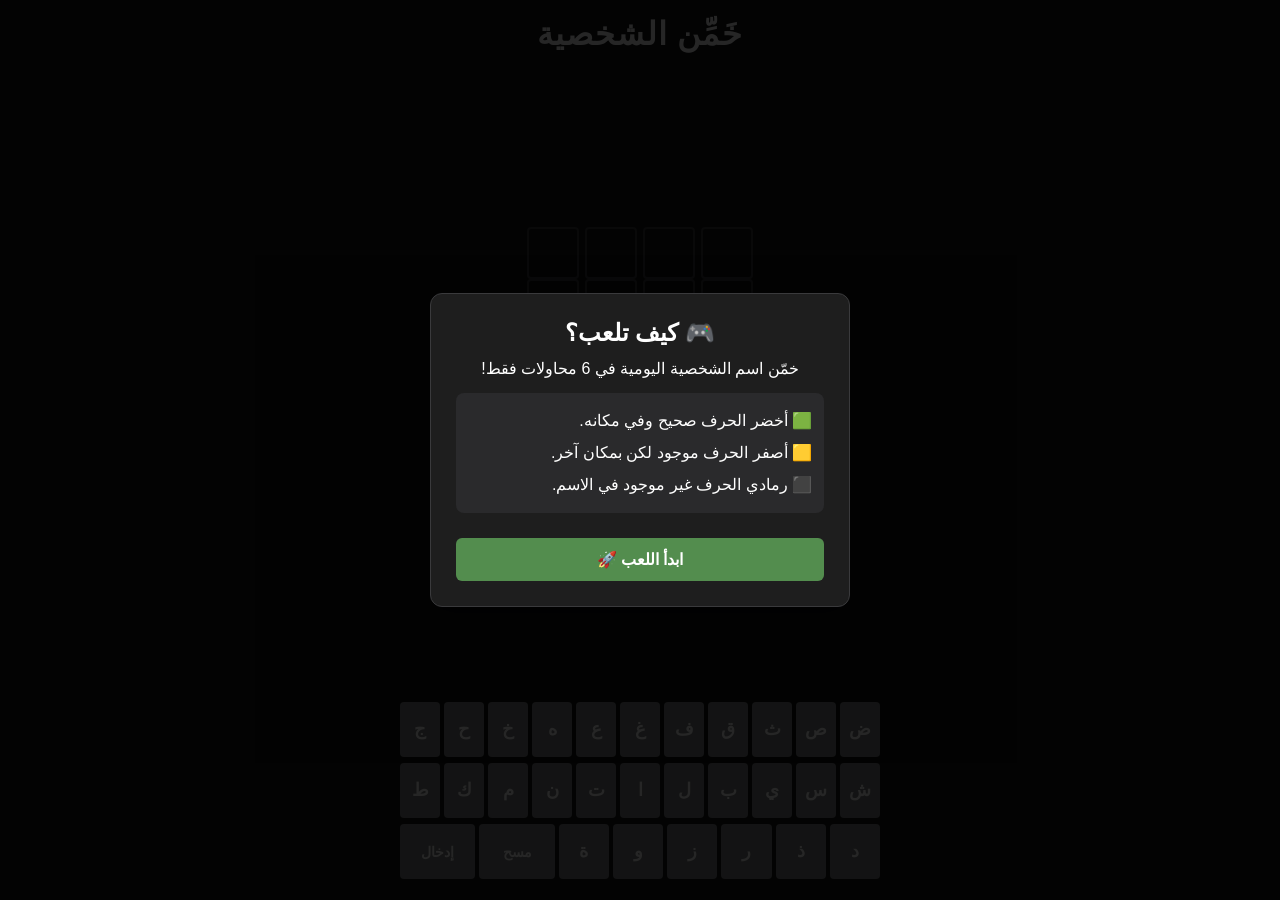
<file: index.html>
<!DOCTYPE html>
<html lang="ar" dir="rtl">
<head>
    <meta charset="UTF-8">
    <meta name="viewport" content="width=device-width, initial-scale=1.0, maximum-scale=1.0, user-scalable=no">
    <title>خَمِّن الشخصية</title>
    <link rel="stylesheet" href="style.css?v=2.0">
</head>
<body>

    <div class="game-container">
        <header>
            <h1>خَمِّن الشخصية</h1>
        </header>

        <!-- شبكة المربعات -->
        <main id="board-container">
            <div id="board"></div>
        </main>

        <!-- لوحة المفاتيح -->
        <div id="keyboard-container">
            <div id="keyboard"></div>
        </div>
    </div>

    <!-- 1️⃣ نافذة الشرح (بداية اللعبة) -->
    <div id="instructions-modal" class="modal">
        <div class="modal-content">
            <h2>🎮 كيف تلعب؟</h2>
            <p>خمّن اسم الشخصية اليومية في 6 محاولات فقط!</p>
            <div class="rules-list">
                <p><span class="badge green">🟩 أخضر</span> الحرف صحيح وفي مكانه.</p>
                <p><span class="badge yellow">🟨 أصفر</span> الحرف موجود لكن بمكان آخر.</p>
                <p><span class="badge gray">⬛ رمادي</span> الحرف غير موجود في الاسم.</p>
            </div>
            <button class="btn" onclick="closeInstructions()">ابدأ اللعب 🚀</button>
        </div>
    </div>

    <!-- 2️⃣ نافذة الفوز (القصة) -->
    <div id="story-modal" class="modal" style="display: none;">
        <div class="modal-content">
            <h2 id="character-name"></h2>
            <p id="character-story" class="story-text"></p>
            <button class="btn" onclick="document.getElementById('story-modal').style.display='none'">إغلاق</button>
        </div>
    </div>

    <!-- 3️⃣ نافذة الخسارة (الكلمة فقط) -->
    <div id="lose-modal" class="modal" style="display: none;">
        <div class="modal-content">
            <h2>انتهت المحاولات! ⏳</h2>
            <p>الكلمة الصحيحة لليوم كانت:</p>
            <h1 id="correct-word-display" class="highlight-word"></h1>
            <p>حاول مرة أخرى غداً مع شخصية جديدة!</p>
            <button class="btn" onclick="document.getElementById('lose-modal').style.display='none'">إغلاق</button>
        </div>
    </div>

    <script src="script.js?v=2.0"></script>
</body>
</html>
</file>
<file: style.css>
* {
    box-sizing: border-box;
    margin: 0;
    padding: 0;
    font-family: 'Segoe UI', Tahoma, Geneva, Verdana, sans-serif;
}

body {
    background-color: #121213;
    color: #ffffff;
    display: flex;
    justify-content: center;
    align-items: center;
    min-height: 100vh;
    direction: rtl;
}

.game-container {
    width: 100%;
    max-width: 500px;
    height: 100vh;
    display: flex;
    flex-direction: column;
    justify-content: space-between;
    align-items: center;
    padding: 15px 10px;
}

header h1 {
    font-size: 2rem;
    font-weight: bold;
    letter-spacing: 1px;
    margin-bottom: 10px;
    text-align: center;
}

/* شبكة اللعب */
#board-container {
    display: flex;
    justify-content: center;
    align-items: center;
    flex-grow: 1;
    width: 100%;
}

.board {
    display: flex;
    flex-direction: column;
    gap: 6px;
    align-items: center;
}

.row {
    display: flex;
    gap: 6px;
    justify-content: center;
}

.tile {
    width: 52px;
    height: 52px;
    border: 2px solid #3a3a3c;
    display: flex;
    justify-content: center;
    align-items: center;
    font-size: 1.8rem;
    font-weight: bold;
    color: #ffffff;
    user-select: none;
    border-radius: 4px;
}

/* حالة المربعات */
.tile.correct { background-color: #538d4e; border-color: #538d4e; }
.tile.present { background-color: #b59f3b; border-color: #b59f3b; }
.tile.absent { background-color: #3a3a3c; border-color: #3a3a3c; }

/* لوحة المفاتيح */
#keyboard-container { width: 100%; }
.keyboard-row {
    display: flex;
    justify-content: center;
    gap: 4px;
    margin-bottom: 6px;
}

.key {
    background-color: #818384;
    color: #ffffff;
    border: 0;
    border-radius: 4px;
    height: 55px;
    flex: 1;
    font-size: 1.1rem;
    font-weight: bold;
    cursor: pointer;
    user-select: none;
}

.key.wide { flex: 1.5; font-size: 0.9rem; }

/* 🌟 تنسيق النوافذ المنبثقة (Modals) */
.modal {
    position: fixed;
    top: 0;
    left: 0;
    width: 100%;
    height: 100%;
    background-color: rgba(0, 0, 0, 0.85);
    display: flex;
    justify-content: center;
    align-items: center;
    z-index: 1000;
    padding: 15px;
}

.modal-content {
    background-color: #1e1e1e;
    border: 1px solid #3a3a3c;
    border-radius: 12px;
    padding: 25px;
    width: 100%;
    max-width: 420px;
    text-align: center;
    box-shadow: 0 8px 24px rgba(0, 0, 0, 0.5);
}

.modal-content h2 {
    margin-bottom: 12px;
    color: #ffffff;
}

.rules-list {
    text-align: right;
    margin: 15px 0;
    line-height: 2;
    background: #2a2a2c;
    padding: 12px;
    border-radius: 8px;
}

.story-text {
    text-align: right;
    line-height: 1.7;
    margin: 15px 0;
    color: #d7dedc;
    max-height: 250px;
    overflow-y: auto;
}

.highlight-word {
    color: #e74c3c;
    font-size: 2.5rem;
    margin: 15px 0;
}

.btn {
    background-color: #538d4e;
    color: white;
    border: none;
    padding: 12px 24px;
    font-size: 1rem;
    font-weight: bold;
    border-radius: 6px;
    cursor: pointer;
    margin-top: 10px;
    width: 100%;
}
.btn:hover { background-color: #467742; }
</file>
